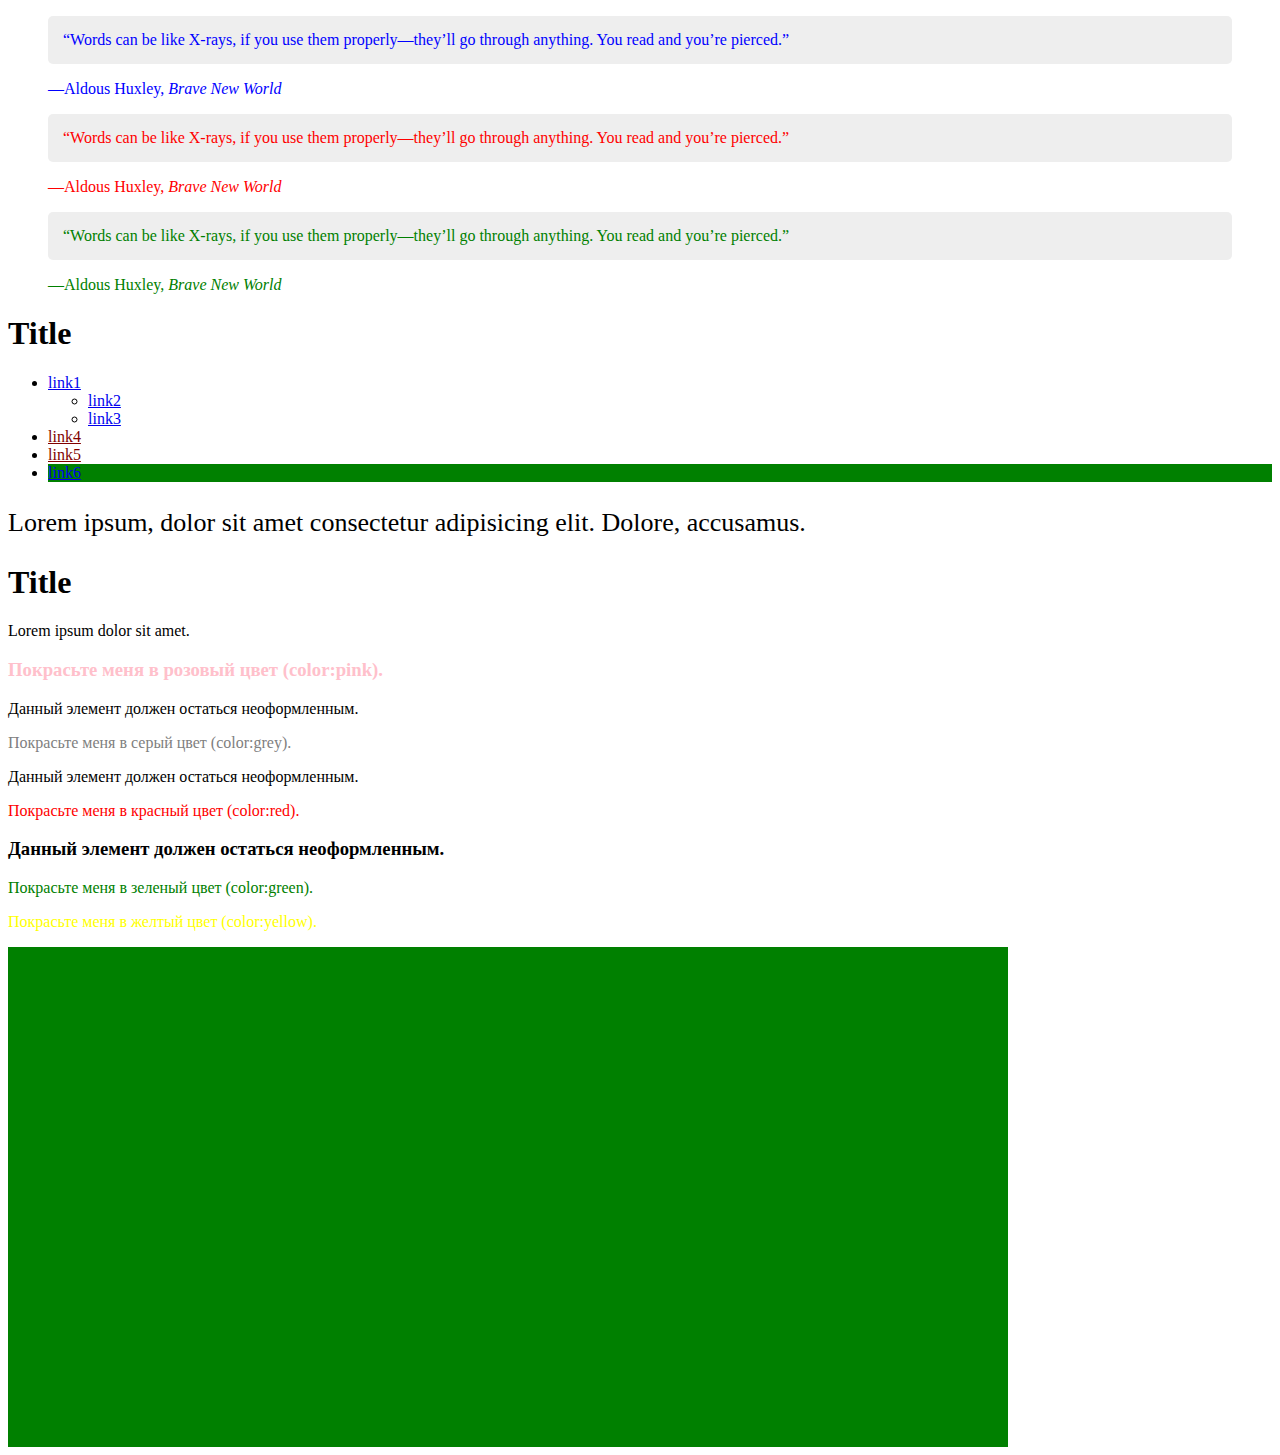
<file: index2.html>
<!doctype html>
<html lang="en">
<head>
    <meta charset="UTF-8">
    <meta name="viewport"
          content="width=device-width, user-scalable=no, initial-scale=1.0, maximum-scale=1.0, minimum-scale=1.0">
    <meta http-equiv="X-UA-Compatible" content="ie=edge">
    <title>Document</title>
    <link rel="stylesheet" href="style2.css">
    <style>
        figure {color: #FF0000;}
    </style>
</head>
<body>
<figure style="color: #0000FF">
    <blockquote cite="https://www.huxley.net/bnw/four.html">
        <p>Words can be like X-rays, if you use them properly—they’ll go through anything. You read and you’re
            pierced.</p>
    </blockquote>
    <figcaption>—Aldous Huxley, <cite>Brave New World</cite>
    </figcaption>
</figure>
<figure>
    <blockquote cite="https://www.huxley.net/bnw/four.html">
        <p>Words can be like X-rays, if you use them properly—they’ll go through anything. You read and you’re
            pierced.</p>
    </blockquote>
    <figcaption>—Aldous Huxley, <cite>Brave New World</cite>
    </figcaption>
</figure>
<figure class="figure__green">
    <blockquote cite="https://www.huxley.net/bnw/four.html">
        <p>Words can be like X-rays, if you use them properly—they’ll go through anything. You read and you’re
            pierced.</p>
    </blockquote>
    <figcaption>—Aldous Huxley, <cite>Brave New World</cite>
    </figcaption>
</figure>
<div class="holder">
  <h1>Title</h1>
  <ul class="list">
    <li>
      <a href="#">link1</a>
      <ul>
        <li><a href="#">link2</a></li>
        <li><a href="#">link3</a></li>
      </ul>
    </li>
    <li><a href="https://www.youtube.com/">link4</a></li>
    <li><a href="https://validator.w3.org/">link5</a></li>
    <li><a href="#">link6</a></li>
  </ul>
  <p>Lorem ipsum, dolor sit amet consectetur adipisicing elit. Dolore, accusamus.</p>
  <h1>Title</h1>
  <p>Lorem ipsum dolor sit amet.</p>
</div>
<div class="text-box">
    <h3>Покрасьте меня в розовый цвет (color:pink).</h3>
    <p>Данный элемент должен остаться неоформленным.</p>
    <p id='greycol'>Покрасьте меня в серый цвет (color:grey).</p>
    <div>Данный элемент должен остаться неоформленным.</div>
    <div><p>Покрасьте меня в красный цвет (color:red).</p></div>
    <h3>Данный элемент должен остаться неоформленным.</h3>
    <p>Покрасьте меня в зеленый цвет (color:green).</p>
    <p class='yellow'>Покрасьте меня в желтый цвет (color:yellow).</p>
</div>

<div class="bg-box"></div>

</body>
</html>
</file>
<file: style2.css>
blockquote {
    margin: 0;
}

blockquote p {
    padding: 15px;
    background: #eee;
    border-radius: 5px;
}

blockquote p::before {
    content: '\201C';
}

blockquote p::after {
    content: '\201D';
}
.figure__green{
     color: #008000;
}
li:nth-child(4){
background-color: #008000;
}
a[href^="https"]{
color: #800000;
}
div.holder p:nth-child(3) {
font-size: 26px;
}
div.text-box h3:first-child {
color: #FFC0CB;
}
div.text-box p#greycol {
color: #808080;
}
div.text-box div p:first-child{
color: #FF0000;
}
div.text-box p:nth-child(odd){
color: #008000;
}
div.text-box p.yellow {
color: #FFFF00;
}
div.bg-box{
width: 1000px;
height: 500px;
background: #008000;
 background-image: url('https://img2.goodfon.ru/wallpaper/big/0/5b/pole-zelen-trava-dom-derevya.jpg'),
 url('https://www.freeiconspng.com/uploads/grass-png-images-pictures-transparent-28.png'),
  url('https://www.freeiconspng.com/uploads/lamp-png-0.png'),
   url('https://vignette.wikia.nocookie.net/mashaandthebear/images/e/e0/%D0%81%D0%B6%D0%B8%D0%BA.png/revision/latest?cb=20180209130328&path-prefix=ru'),
   url('https://avatanplus.com/files/resources/mid/58eb07b830eab15b56162788.png');
 background-position: center, bottom, top, left, right;
 background-repeat: no-repeat, repeat-x, repeat-x, repeat-y, repeat-y;
 background-size: 500px, 200px, 20px, 20px, 20px;
}
</file>
